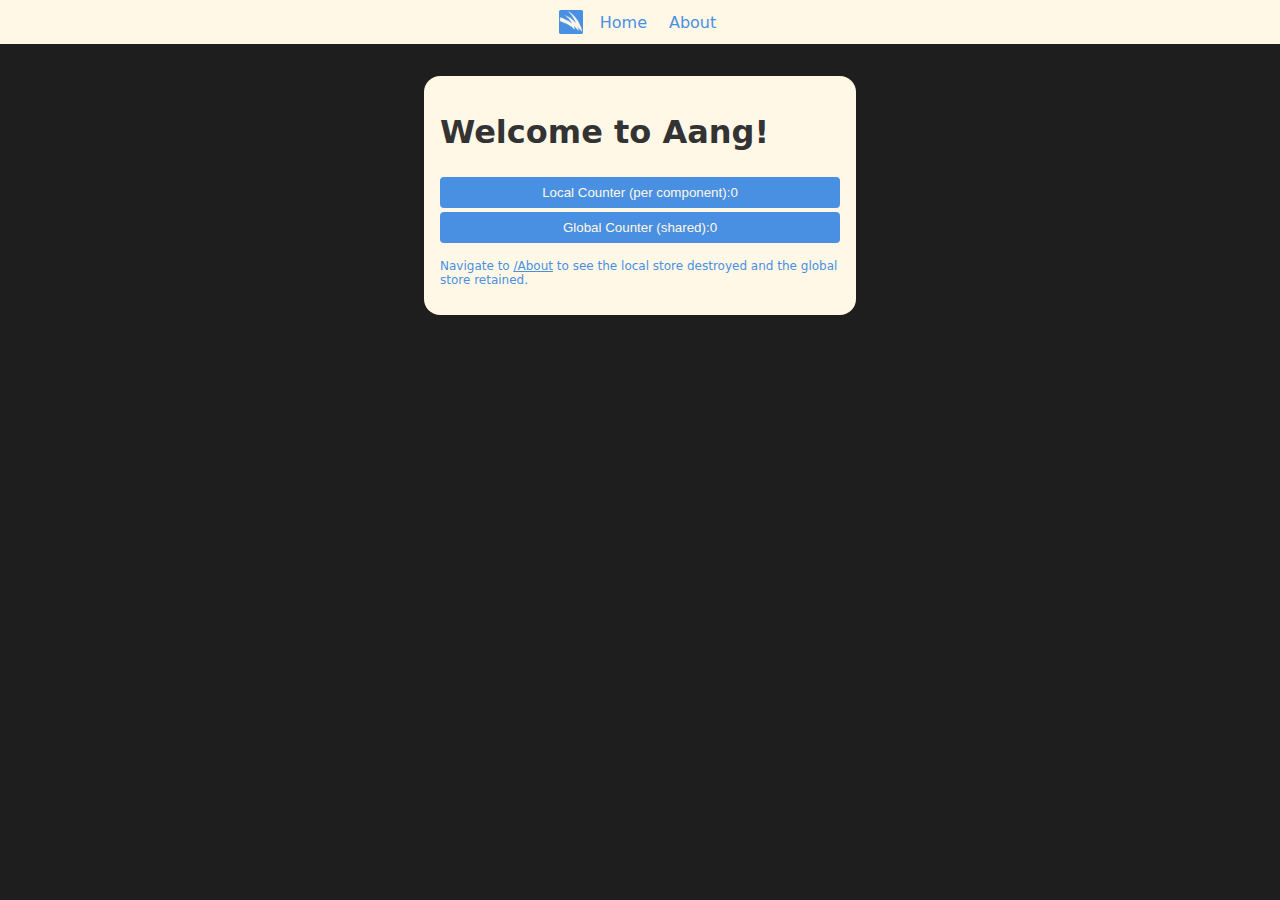
<file: index.html>
<!DOCTYPE html>
<html lang="en">

<head>
    <meta charset="UTF-8" />
    <meta name="viewport" content="width=device-width, initial-scale=1.0" />
    <link rel="icon" href="assets/favicon.ico" />
    <link rel="stylesheet" href="styles.css" />
    <title>Aang</title>
</head>

<body>
    <app-root></app-root>
    <script type="module" src="./core/app-root.js"></script>
</body>

</html>
</file>
<file: styles.css>
*, *::before, *::after {
  box-sizing: border-box;
}

html {
  font-size: 100%;
}

body {
  margin: 0;
  font-family: system-ui, sans-serif;
  background-color: #1e1e1e;
}
</file>
